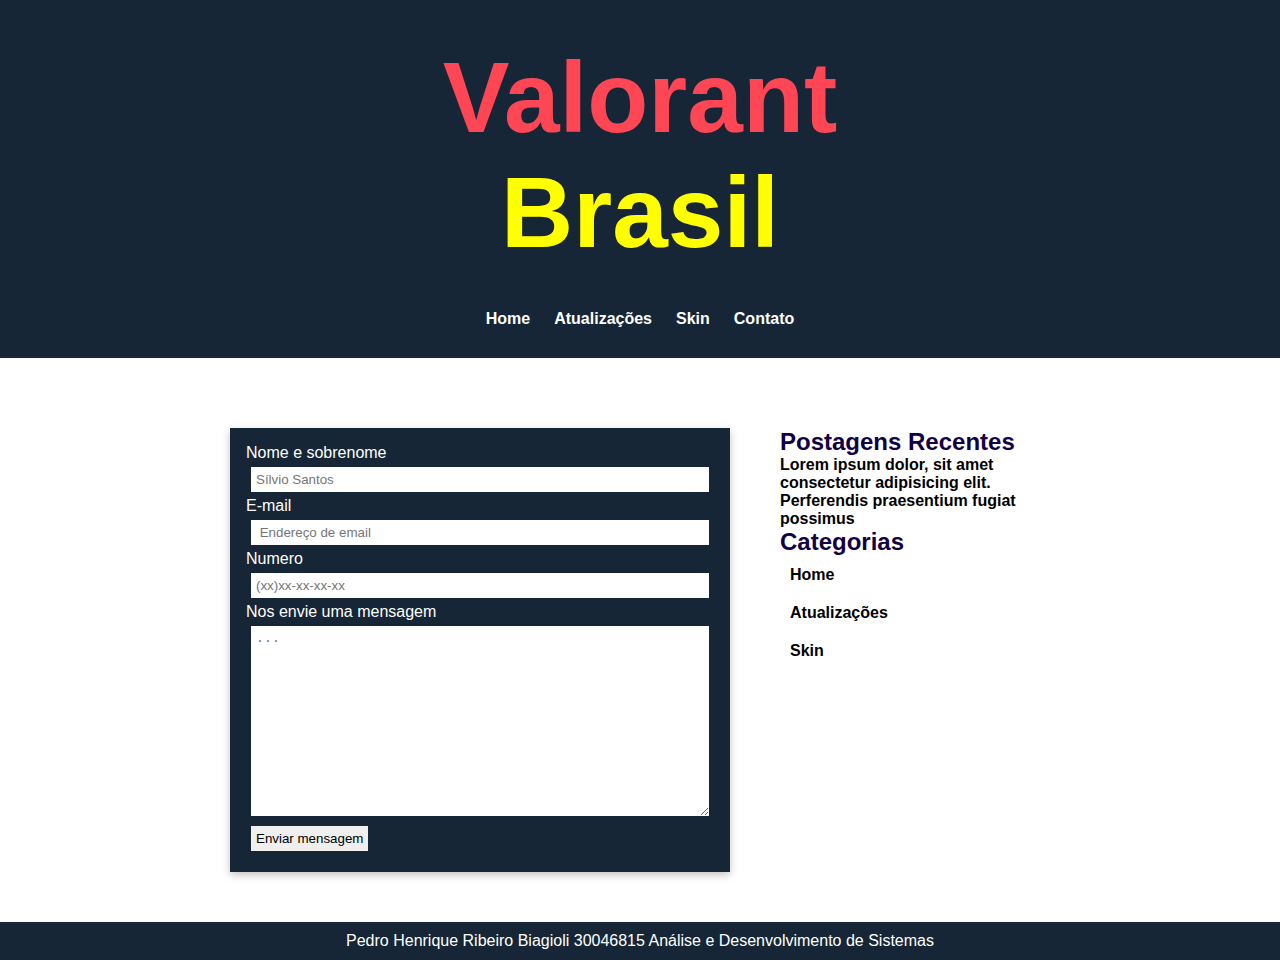
<file: contato.html>
<!DOCTYPE html>
<html lang="pt-br">

<head>
    <meta charset="UTF-8">
    <meta http-equiv="X-UA-Compatible" content="IE=edge">
    <meta name="viewport" content="width=device-width, initial-scale=1.0">
    <title>Valorant Brasil</title>
    <link rel="stylesheet" href="style.css">
</head>

<body>
    <header>
        <div id="logo">
            <h1>Valorant<div id="amarelo">Brasil</div>
            </h1></a>
        </div>
        <ul id="menu">
            <li><a href="index.html">Home</a></li>
            <li><a href="atualizacoes.html">Atualizações</a></li>
            <li><a href="skin.html">Skin</a></li>
            <li><a href="contato.html">Contato</a></li>
        </ul>
    </header>
    <main id="mainform">
        <section id="container-form">
            <form action="">
                <label for="nome-form">Nome e sobrenome</label>
                <input type="text" name="nome" id="nome-form" placeholder="Sílvio Santos" required>
                <label for="email-form">
                    E-mail
                </label>
                <input type="email" name="email" id="email-form" placeholder=" Endereço de email" required>
                <label for="telefone-form">
                    Numero
                </label>
                <input type="tel" name="telefone" id="celular" placeholder="(xx)xx-xx-xx-xx" required>
                <label for="mensagem">Nos envie uma mensagem</label>
                <textarea name="mensagem" id="mensagem" placeholder="..." cols="40" rows="12" required></textarea>
                <div id="submitarea">
                    <input type="submit" value="Enviar mensagem" id="submit">
                </div>
            </form>

        </section>

        <aside>
            <h2>Postagens Recentes</h2>
            <p>Lorem ipsum dolor, sit amet consectetur adipisicing elit. Perferendis praesentium fugiat possimus</p>
            <hr>
            <h2>Categorias</h2>
            <a href="index.html">Home</a>
            <a href="atualizacoes.html">Atualizações</a>
            <a href="skin.html">Skin</a>
        </aside>



    </main>
    <footer>
        Pedro Henrique Ribeiro Biagioli 30046815 Análise e Desenvolvimento de Sistemas
    </footer>

</body>

</html>
</file>
<file: style.css>
* {
    margin: 0;
    padding: 0;
    border: none;
    box-sizing: border-box;
}

body {
    font-size: 1em;
    font-family: "Trebuchet Ms", Helvetica, sans-serif;
}

/* Header */
header {
    background-color: #162636;
    ;
    padding: 15px;
    text-align: center;



}

#amarelo {
    color: yellow;
}

#logo,
#menu {
    display: flex;
    justify-content: center;
    padding: 15px;
    font-weight: bold;
}

#menu li {
    list-style-type: none;
    text-decoration: none;
}

#logo {
    color: #ff4655;
    font-size: 2.5em;
}

a {
    text-decoration: none;
    padding: 10px
}

header a {

    color: white;
    padding: 8px 12px;
    font-weight: bold;
}

header a:hover {
    color: rgb(18, 0, 68);
    background: white;
}

article img {
    width: 640px;
    height: 426px;
}

/* Header */
main {
    padding-top: 20px;
    width: 920px;
    background: #fff;
    margin: 0px auto;
}

.textos {
    padding: 20px;
}

section {
    width: 660px;
    background-color: rgb(255, 255, 255);
    float: left;

}

aside {
    width: 240px;
    color: black;
    float: right;
    display: flex;
    flex-direction: column;
    font-weight: bold;
    margin: 0px;
    padding: 0px
}

footer {
    background: #162636;
    color: white;
    clear: both;
    text-align: center;
    padding: 10px;

}

article {
    margin-bottom: 20px;
}

.datas {

    font-size: 0.8em;
    font-weight: bold;
    padding-bottom: 10px;
    margin: bottom 10px;
    display: block;
}

.titulos {
    color: rgb(18, 0, 68);

}

aside a {
    color: black;

}

aside a:hover {
    color: rgb(18, 0, 68);
    font-size: large;
    font-weight: bold;
}

aside a {
    color: black;
}

.postagem a {
    text-decoration: underline;
    color: black;

}

.postagem a:hover {
    text-decoration: underline;
    color: black;
}

aside {
    margin: 50px 0px 0px 0px;
    display: flex;
    flex-direction: column;
    padding-bottom: 20px;
    height: fit-content;
}

h1 {
    font-size: 2.5em;
    margin: 10px;
}

h2 {
    color: #120044;
}

h3 {
    color: #565656;

}

p {
    padding-top: 0px 10px 0px 10px;
}

.images {
    height: 425px;
    width: 640px;
}

#mainform {
    display: flex;
}

#container-form {

    display: flex;
    box-sizing: border-box;
    background-color: #162636;
    flex-direction: column;
    box-shadow: rgba(0, 0, 0, 0.24) 0px 3px 8px;
    margin: 50px;
    ;
    min-width: 180px;
    width: 100%;
    max-width: 500px;
    border: 1px solid #162636;
}

#container-title-form {
    text-align: center;
    background-color: rgb(0, 0, 0);
    padding: 30px;
    color: white;
    box-sizing: border-box;


}

#container-form form {

    display: flex;
    flex-direction: column;
    margin: 15px;
    box-sizing: border-box;
}

#container-form form input,
textarea {
    padding: 5px;
    margin: 5px;
}

label {
    color: white;
}
</file>
